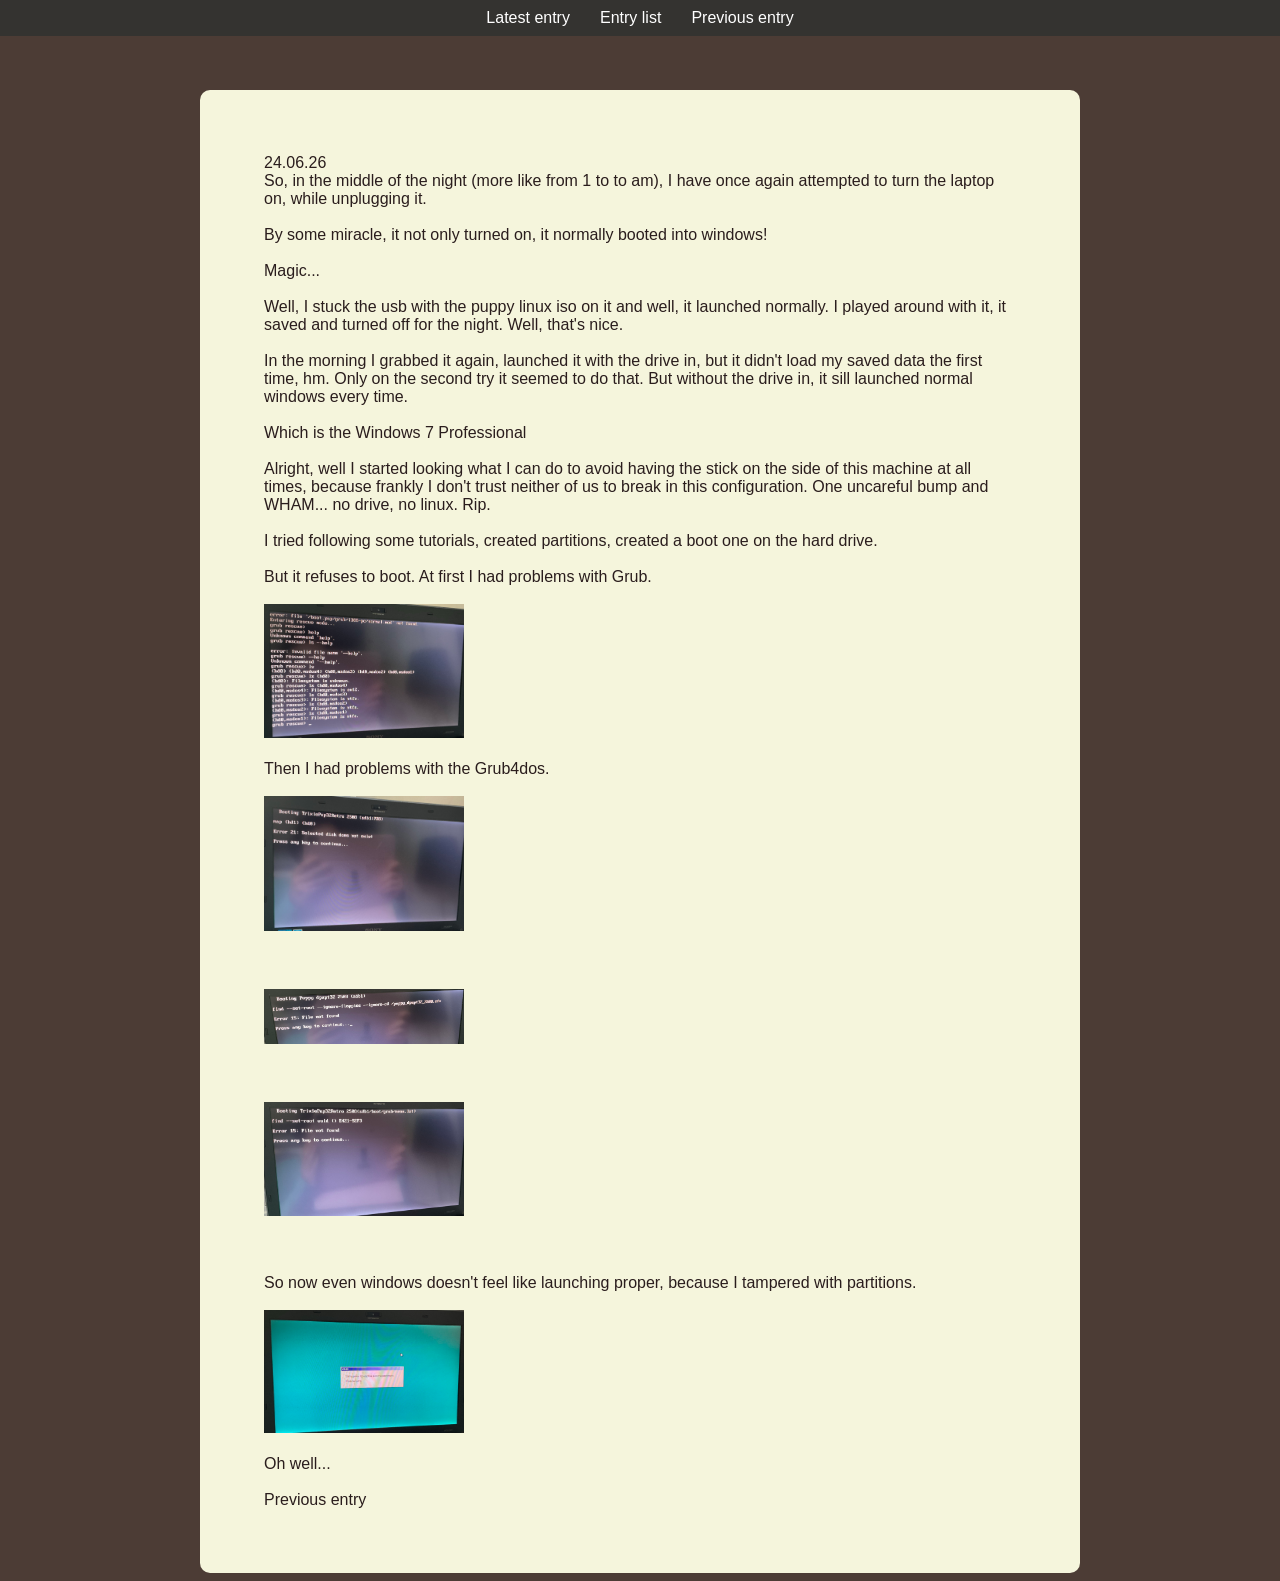
<file: index.html>
<!DOCTYPE html>
<html>
    <head>
    <title>my selfhosting adventure</title>
    <link rel="stylesheet" href="styles.css">
    <link rel="icon" type="image/x-icon" href="IMG/kitter.png">
    </head>

<body>
    <div class="top_menu">
        <div><a href="index.html">Latest entry</a></div>
        <div><a href="list.html">Entry list</a></div>
        <div><a href="23_06_26.html">Previous entry</a></div>
        
    </div>
<div class="the-text">
24.06.26<br>
So, in the middle of the night (more like from 1 to to am),
I have once again attempted to turn the laptop on, while unplugging it.
<br><br>
By some miracle, it not only turned on, it normally booted into windows!
<br><br>
Magic...
<br><br>
Well, I stuck the usb with the puppy linux iso on it
and well, it launched normally. I played around with it, it saved and turned off for the night.
Well, that's nice.
<br><br>
In the morning I grabbed it again, launched it with the drive in, but it didn't load
my saved data the first time, hm. Only on the second try it seemed to do that.
But without the drive in, it sill launched normal windows every time.
<br><br>
Which is the Windows 7 Professional
<br><br>
Alright, well I started looking what I can do to avoid having the stick on the side of this
machine at all times, because frankly I don't trust neither of us to break in this
configuration. One uncareful bump and WHAM... no drive, no linux. Rip.
<br><br>
I tried following some tutorials, created partitions, created a boot one on the hard drive.
<br><br>
But it refuses to boot. At first I had problems with Grub.
<br><br>
<a href="IMG/stupid linux drives.jpg"><img src="IMG/stupid linux drives.jpg" alt="Linux Grub error" width="200vw"></a>
<br><br>
Then I had problems with the Grub4dos. 
<br><br>
<a href="IMG/disk not real.jpg"><img src="IMG/disk not real.jpg" alt="Who stole my fucking disk" width="200vw"></a>
<br><br>
<br><br>
<a href="IMG/file not found whaa.jpg"><img src="IMG/file not found whaa.jpg" alt="Who took my fucking file" width="200vw"></a>
<br><br>
<br><br>
<a href="IMG/file not found again why.jpg"><img src="IMG/file not found again why.jpg" alt="Hey give me my file back" width="200vw"></a>
<br><br>
<br><br>
So now even windows doesn't feel like launching proper, because I tampered with partitions.
<br><br>
<a href="IMG/Dumb windows.jpg"><img src="IMG/Dumb windows.jpg" alt="windows partition errors whoops" width="200vw"></a>
<br><br>
Oh well...

<br><br>
<div class="nav">
<a class="linkb" href="23_06_26.html">Previous entry</a>
</div>
</div>

</body>

</html>
</file>
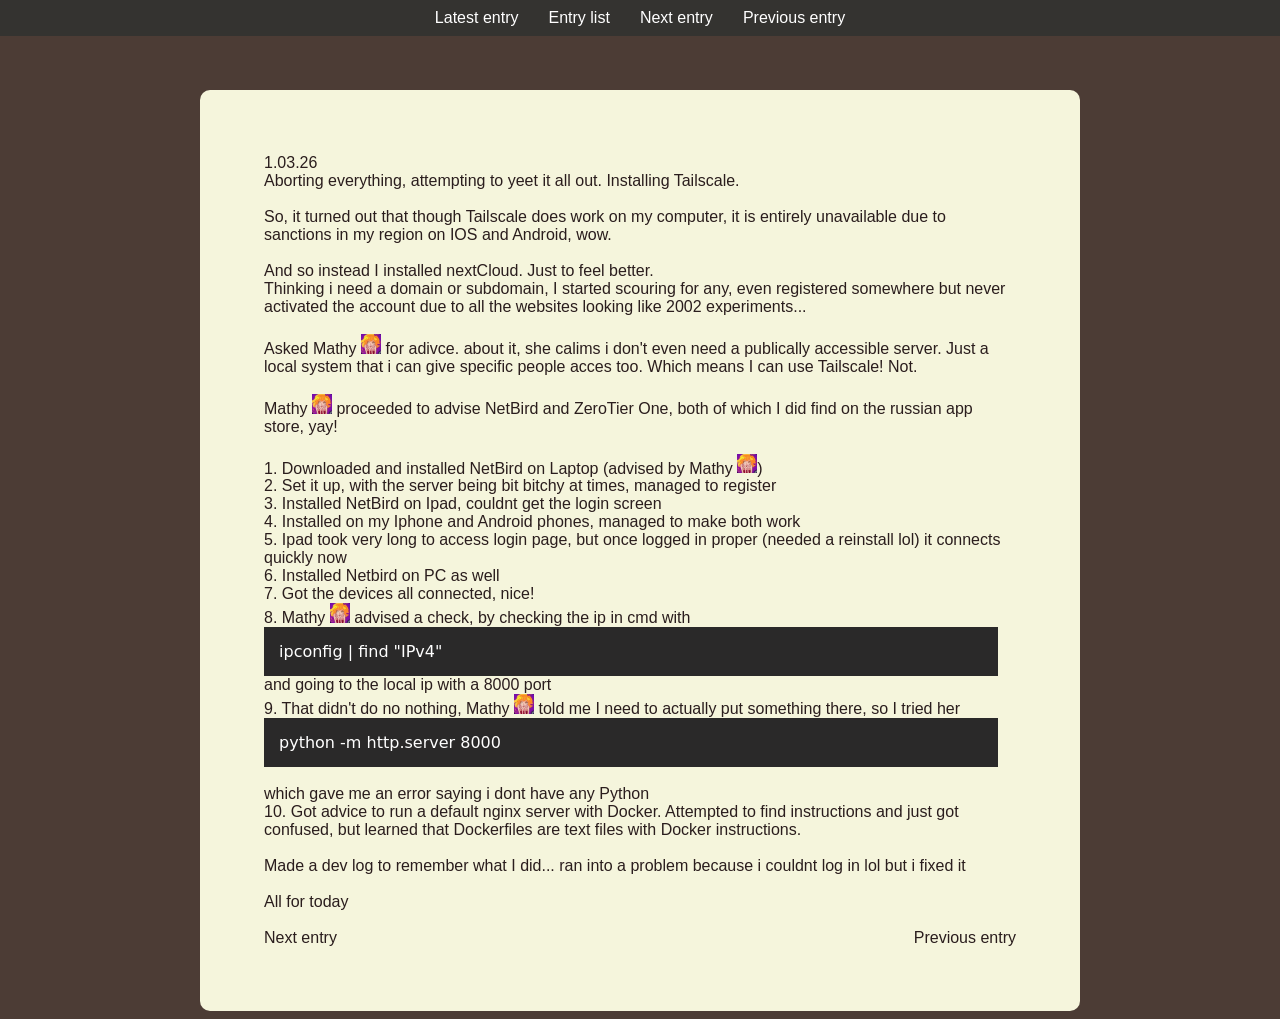
<file: 1_03_26.html>
<!DOCTYPE html>
<html>
    <head>
    <title>my selfhosting adventure</title>
    <link rel="stylesheet" href="styles.css">
    <link rel="icon" type="image/x-icon" href="IMG/kitter.png">
    </head>

<body>
    <div class="top_menu">
        <div><a href="index.html">Latest entry</a></div>
        <div><a href="list.html">Entry list</a></div>
        <div><a href="2_03_26.html">Next entry</a></div>
        <div><a href="28_02_26.html">Previous entry</a></div>
    </div>
<div class="the-text">
1.03.26<br>
Aborting everything, attempting to yeet it all out.
Installing Tailscale.<br><br>
So, it turned out that though Tailscale does work on my computer,
it is entirely unavailable due to sanctions in my region on IOS
and Android, wow.<br><br>
And so instead I installed nextCloud. Just to feel better. <br>
Thinking i need a domain or subdomain, I started scouring for any,
even registered somewhere but never activated the account due to all the 
websites looking like 2002 experiments...<br><br>
Asked Mathy <img src="IMG/Mathy.jpg" alt="Mathy" width="20vw"> for adivce.
about it, she calims i don't even need a publically accessible server.
Just a local system that i can give specific people acces too.
Which means I can use Tailscale! Not. <br><br>
Mathy <img src="IMG/Mathy.jpg" alt="Mathy" width="20vw"> proceeded
to advise NetBird and ZeroTier One, both of which I did
find on the russian app store, yay!<br><br>
1. Downloaded and installed NetBird on Laptop (advised by Mathy <img src="IMG/Mathy.jpg" alt="Mathy" width="20vw">)<br>
2. Set it up, with the server being bit bitchy at times, managed to register<br>
3. Installed NetBird on Ipad, couldnt get the login screen<br>
4. Installed on my Iphone and Android phones, managed to make both work<br>
5. Ipad took very long to access login page, but once logged in proper (needed a reinstall lol)
it connects quickly now<br>
6. Installed Netbird on PC as well<br>
7. Got the devices all connected, nice!<br>
8. Mathy <img src="IMG/Mathy.jpg" alt="Mathy" width="20vw"> advised a check, by checking the ip in cmd with
<div class="programming">ipconfig | find "IPv4"</div>
and going to the local ip with a 8000 port<br>
9. That didn't do no nothing, Mathy <img src="IMG/Mathy.jpg" alt="Mathy" width="20vw">
told me I need to actually put something there, so I tried her <command>
<div class="programming">python -m http.server 8000</div>
<br>
which gave me an error saying i dont have any Python<br>
10. Got advice to run a default nginx server with Docker.
Attempted to find instructions and just got confused, but learned
that Dockerfiles are text files with Docker instructions.<br><br>
Made a dev log to remember what I did... ran into a problem
because i couldnt log in lol but i fixed it<br><br>
All for today

<br><br>
<div class="nav">
<a class="linkf" href="2_03_26.html">Next entry</a> 
<a class="linkb" href="28_02_26.html">Previous entry</a>
</div>
</div>
</body>

</html>
</file>
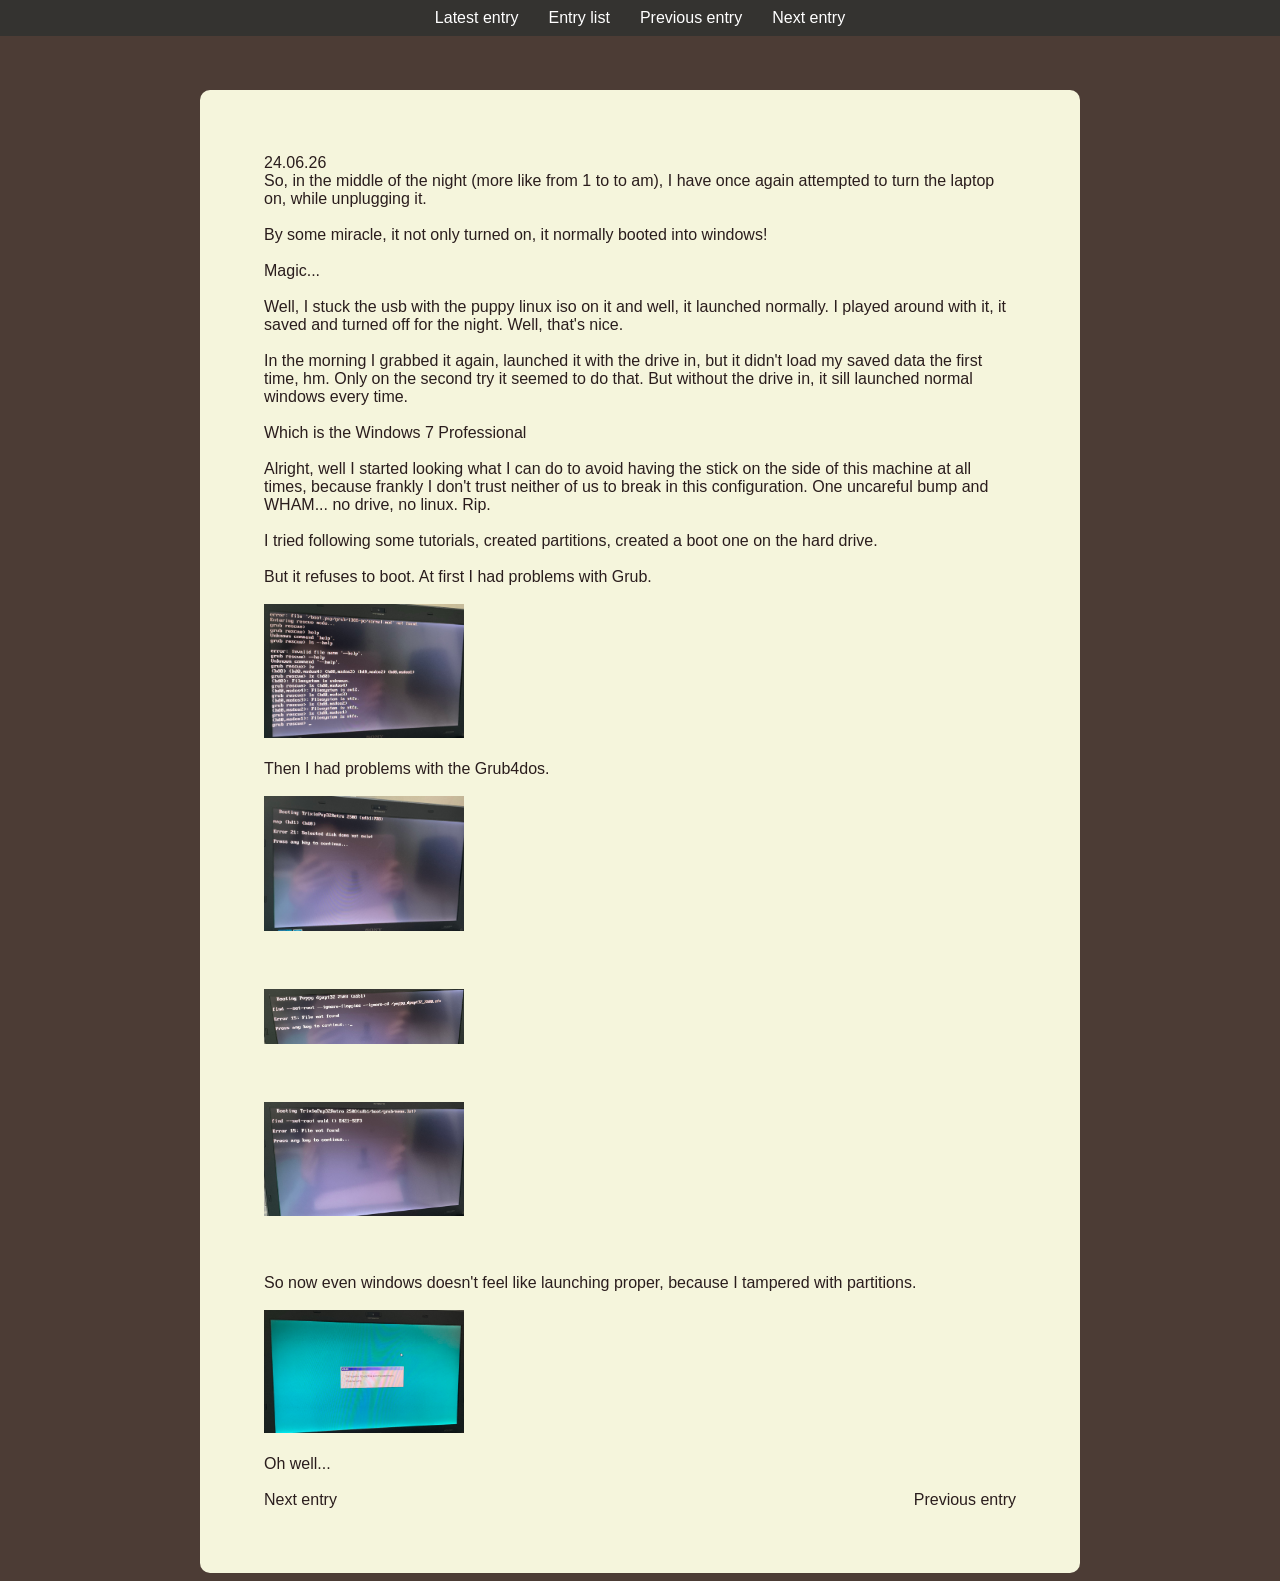
<file: 24_06_26.html>
<!DOCTYPE html>
<html>
    <head>
    <title>my selfhosting adventure</title>
    <link rel="stylesheet" href="styles.css">
    <link rel="icon" type="image/x-icon" href="IMG/kitter.png">
    </head>

<body>
    <div class="top_menu">
        <div><a href="index.html">Latest entry</a></div>
        <div><a href="list.html">Entry list</a></div>
        <div><a href="23_06_26.html">Previous entry</a></div>
        <div><a href="26_06_26.html">Next entry</a></div>
        
    </div>
<div class="the-text">
24.06.26<br>
So, in the middle of the night (more like from 1 to to am),
I have once again attempted to turn the laptop on, while unplugging it.
<br><br>
By some miracle, it not only turned on, it normally booted into windows!
<br><br>
Magic...
<br><br>
Well, I stuck the usb with the puppy linux iso on it
and well, it launched normally. I played around with it, it saved and turned off for the night.
Well, that's nice.
<br><br>
In the morning I grabbed it again, launched it with the drive in, but it didn't load
my saved data the first time, hm. Only on the second try it seemed to do that.
But without the drive in, it sill launched normal windows every time.
<br><br>
Which is the Windows 7 Professional
<br><br>
Alright, well I started looking what I can do to avoid having the stick on the side of this
machine at all times, because frankly I don't trust neither of us to break in this
configuration. One uncareful bump and WHAM... no drive, no linux. Rip.
<br><br>
I tried following some tutorials, created partitions, created a boot one on the hard drive.
<br><br>
But it refuses to boot. At first I had problems with Grub.
<br><br>
<a href="IMG/stupid linux drives.jpg"><img src="IMG/stupid linux drives.jpg" alt="Linux Grub error" width="200vw"></a>
<br><br>
Then I had problems with the Grub4dos. 
<br><br>
<a href="IMG/disk not real.jpg"><img src="IMG/disk not real.jpg" alt="Who stole my fucking disk" width="200vw"></a>
<br><br>
<br><br>
<a href="IMG/file not found whaa.jpg"><img src="IMG/file not found whaa.jpg" alt="Who took my fucking file" width="200vw"></a>
<br><br>
<br><br>
<a href="IMG/file not found again why.jpg"><img src="IMG/file not found again why.jpg" alt="Hey give me my file back" width="200vw"></a>
<br><br>
<br><br>
So now even windows doesn't feel like launching proper, because I tampered with partitions.
<br><br>
<a href="IMG/Dumb windows.jpg"><img src="IMG/Dumb windows.jpg" alt="windows partition errors whoops" width="200vw"></a>
<br><br>
Oh well...

<br><br>
<div class="nav">
<a class="linkf" href="26_06_26.html">Next entry</a> 
<a class="linkb" href="23_06_26.html">Previous entry</a>
</div>

</div>

</body>

</html>
</file>
<file: styles.css>
body{
    background-color: rgb(76, 60, 53);
}

.top_menu{
    background-color: rgb(52, 51, 48);
    color: rgb(255, 255, 255);
    text-align: center;
    position: fixed;
    z-index: 2;
    top: 0;
    left: 0;
    right: 0;
    text-decoration: none;
    font-family: 'Lucida Sans', 'Lucida Sans Regular', 'Lucida Grande', 'Lucida Sans Unicode', Geneva, Verdana, sans-serif;
}
.top_menu a{
    display: inline-block;
    text-decoration: none;
    color: rgb(255, 255, 255);
}

.top_menu div{
    display: inline-block;
    margin-top: 1vh;
    margin-bottom: 1vh;
    margin-left: 1vw;
    margin-right:1vw;
}

.the-text{
    padding: 5vw;
    margin-top: 10vh;
    margin-left: 15vw;
    margin-right: 15vw;
    background-color: beige;
    color: rgb(42, 29, 29);
    border-radius: 10px;
    font-family: 'Lucida Sans', 'Lucida Sans Regular', 'Lucida Grande', 'Lucida Sans Unicode', Geneva, Verdana, sans-serif;
}

.programming{
    background-color: rgb(42, 41, 41);
    color: #ffffff;
    width: 55vw;
    padding: 2%;
    font-family:system-ui, -apple-system, BlinkMacSystemFont, 'Segoe UI', Roboto, Oxygen, Ubuntu, Cantarell, 'Open Sans', 'Helvetica Neue', sans-serif
}

.quote{
    color: rgb(98, 92, 92);
    padding: 2%;
    font-style: italic;
}

.linkf, .linkb, .link {
    text-decoration: none;
    color: rgb(42, 29, 29);
}

.linkf:hover, .linkb:hover, .link:hover{

    color: rgb(165, 130, 97);
}


.nav{
    display: flex;
  justify-content: space-between;
}
</file>
